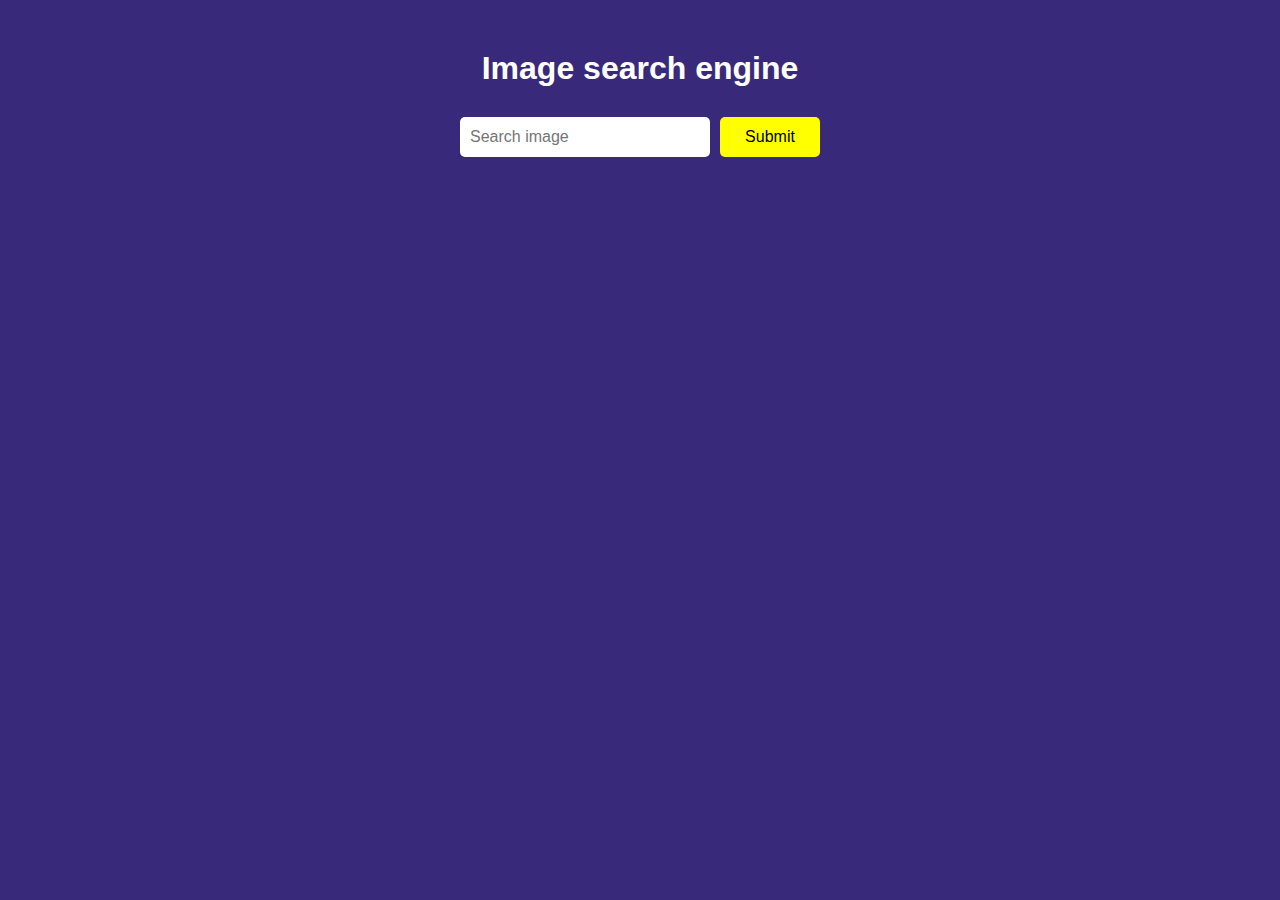
<file: index.html>
<!DOCTYPE html>
<html lang="en">
<head>
    <meta charset="UTF-8">
    <meta name="viewport" content="width=device-width, initial-scale=1.0">
    <title>Image Search Website</title>
    <link rel="stylesheet" href="index.css">
</head>
<body>
    <div id="totalBody">
        <h1 id="headding">Image search engine</h1>
        <form action="#">
            <input type="text" placeholder="Search image" id="searchInput">
            <input type="submit" id="submitSearch">
        </form>

        <div id="imageBody">
            <!-- <div>
                <img src="Bbishop.png">
                <a href="#">My image search Website</a>
            </div>
            <div>
                <img src="Bbishop.png">
                <a href="#">My image search Website</a>
            </div>
            <div>
                <img src="Bbishop.png">
                <a href="#">My image search Website</a>
            </div> -->
        </div>

        <div class="more">
            <button class="show_more">Show More</button>
        </div>
    </div>

    <script src="index.js"></script>
</body>
</html>
</file>
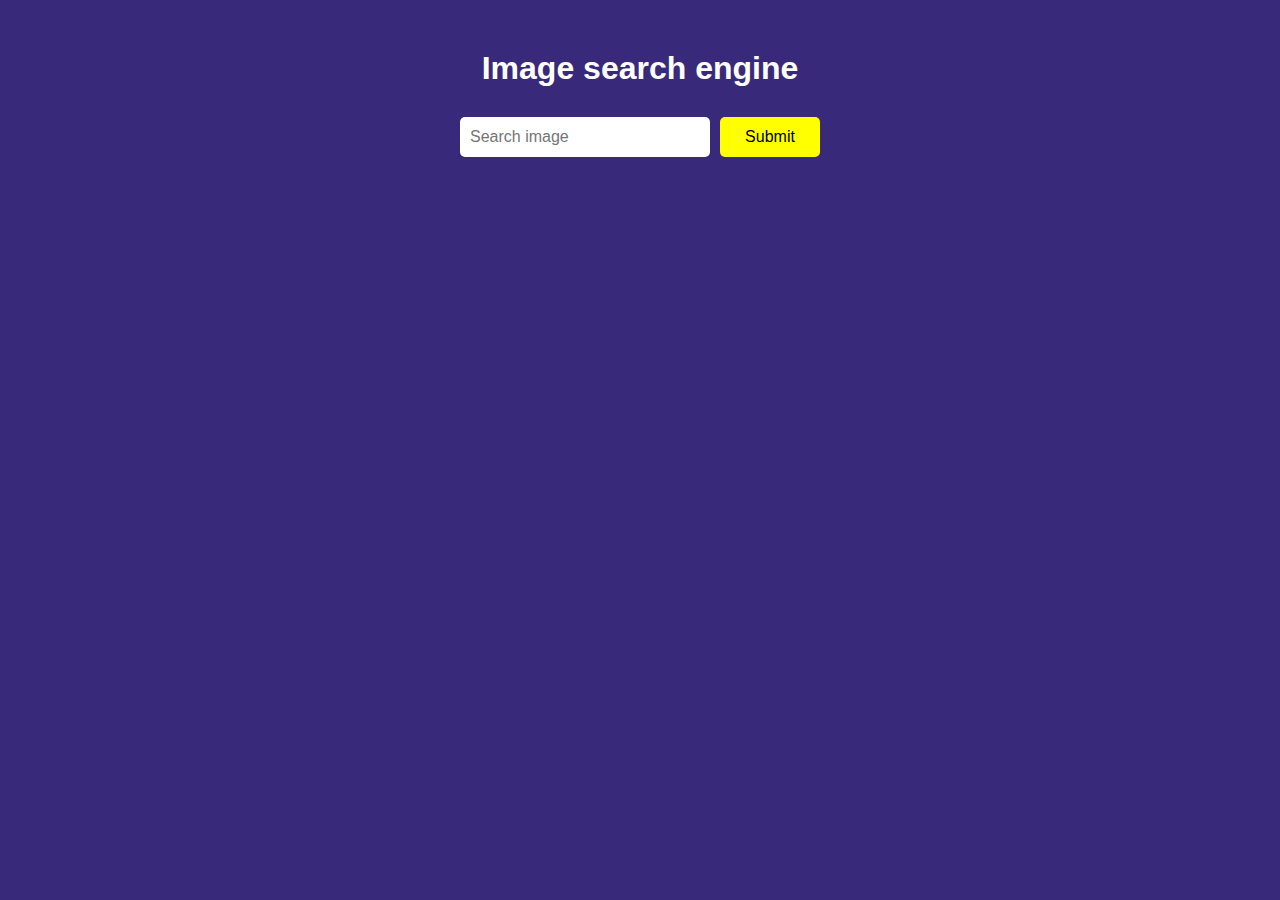
<file: project.html>
<!DOCTYPE html>
<html lang="en">
<head>
    <meta charset="UTF-8">
    <meta name="viewport" content="width=device-width, initial-scale=1.0">
    <title>Image Search Website</title>
    <style>
        *{
    padding: 0;
    margin: 0;
    box-sizing: border-box;
    font-family: Verdana, Geneva, Tahoma, sans-serif;
}
body{
    color: white;
    background-color: #39297b;
    height: 100vh;
}
#totalBody{
    padding-top: 50px;
    width: 100%;
    height: 100vh;
    display: flex;
    justify-content: flex-start;
    align-items: center;
    flex-direction: column;
}
#totalBody form{
    display: flex;
    justify-content: center;
    padding-bottom: 50px;
    padding-top: 30px;
    align-items: center;
    gap: 10px;
}
#searchInput{
 width: 250px;
 height: 40px;
 border: none;
 font-size: 16px;
 border-radius: 5px;
 outline: none;
 padding-left: 10px;
}
#searchInput:focus{
    border: 2px solid black;
}
#submitSearch{
    outline: none;
    width: 100px;
    height: 40px;
    border: none;
    border-radius: 5px;
    font-size: 16px;
    background-color: yellow;
}
#submitSearch:hover{
    background-color: yellowgreen;
}

#imageBody{
    width: 75%;
    display: grid;
    grid-template-columns: 1fr 1fr 1fr;
    grid-column-gap: 70px;
    grid-row-gap: 30px;
}

#imageBody div{
    border-radius: 10px;
    background-color: rgb(0, 238, 255);
    display: flex;
    flex-direction: column;
    /* align-items: space-between; */
}
#imageBody div:hover{
    opacity: 0.8;
    border: 1px solid black;
}
#imageBody div img{
    object-fit: cover;
    width: 100%;
    height: 200px;
}
#imageBody div a{
    padding: 20px 10px;
    /* text-align: center; */
    text-decoration: none;
    text-transform: capitalize;
    display: flex;
    align-items: center;
    justify-content: center;
    text-align: center;
    color: rgba(0, 0, 0, 0.816);
}

.show_more{
    width: 130px;
    height: 40px;
    margin-top: 30px;
    font-size: 16px;
    border-radius: 10px;
    outline: none;
    border: none;
    margin-bottom: 20px;
    cursor: pointer;
    background-color: orange;
    display: none;
    background-color: rgba(255, 255, 0, 0.797);
}
.show_more:hover{
    background-image: linear-gradient(to right,red,rgba(0, 0, 255, 0.427));
    color: white;
}

@media screen and (max-width: 992px){
    body{
        width: auto;
        height: 100vh;
    }
    #imageBody{
        width: 100%;
        display: grid;
        grid-template-columns: 1fr 1fr 1fr;
        grid-column-gap: 8px;
        grid-row-gap: 8px;
    }
}
@media screen and (max-width: 415px){
    #headding{
        text-align: center;
    }
    body{
        width: auto;
        height: 100vh;
    }
    #imageBody{
        width: 100%;
        display: grid;
        grid-template-columns: 1fr 1fr 1fr;
        grid-column-gap: 8px;
        grid-row-gap: 8px;
    }
}
    </style>
</head>
<body>
    <div id="totalBody">
        <h1 id="headding">Image search engine</h1>
        <form action="#">
            <input type="text" placeholder="Search image" id="searchInput">
            <input type="submit" id="submitSearch">
        </form>

        <div id="imageBody">

        </div>

        <div class="more">
            <button class="show_more">Show More</button>
        </div>
    </div>

    <script>
        let accessKey = "AFJP3_g9tKs8-F_eghvPZoDsYvKvIcdczemFx7ScfXo"

let searchInput = document.querySelector("#searchInput");
let submitSearch = document.querySelector("#submitSearch");
let imageBody = document.querySelector("#imageBody");
let showMore = document.querySelector(".show_more");
let form = document.querySelector("form");
// console.log(searchInput,submitSearch,imageBody,showMore)

let searchData = "";
let page = 1;

async function search(){
    searchData = searchInput.value;
    let url =  `https://api.unsplash.com/search/photos?page=${page}&query=${searchData}&per_page=12&client_id=${accessKey}`;
    let response = await fetch(url);
    let data = await response.json()
    let result = data.results;
    if(page === 1){
        imageBody.innerHTML = "";
    }
    result.forEach(e => {
        let box = document.createElement("div");
        let image = document.createElement("img");
        let anchor = document.createElement("a");

        image.src = e.urls.small;
        anchor.href = e.links.html;
        anchor.target = "_blank";
        anchor.innerText = e.alt_description;
        box.appendChild(image);
        box.appendChild(anchor)
        imageBody.appendChild(box);
    });
    showMore.style.display = "block";
}
form.addEventListener("submit",(e)=>{
    e.preventDefault();
    page=1;
    search();
})

showMore.addEventListener("click",()=>{
    page++;
    search();
})
    </script>
</body>
</html>
</file>
<file: index.css>
*{
    padding: 0;
    margin: 0;
    box-sizing: border-box;
    font-family: Verdana, Geneva, Tahoma, sans-serif;
}
body{
    color: white;
    background-color: #39297b;
    height: 100vh;
}
#totalBody{
    padding-top: 50px;
    width: 100%;
    height: 100vh;
    display: flex;
    justify-content: flex-start;
    align-items: center;
    flex-direction: column;
}
#totalBody form{
    display: flex;
    justify-content: center;
    padding-bottom: 50px;
    padding-top: 30px;
    align-items: center;
    gap: 10px;
}
#searchInput{
 width: 250px;
 height: 40px;
 border: none;
 font-size: 16px;
 border-radius: 5px;
 outline: none;
 padding-left: 10px;
}
#searchInput:focus{
    border: 2px solid black;
}
#submitSearch{
    outline: none;
    width: 100px;
    height: 40px;
    border: none;
    border-radius: 5px;
    font-size: 16px;
    background-color: yellow;
}
#submitSearch:hover{
    background-color: yellowgreen;
}

#imageBody{
    width: 75%;
    display: grid;
    grid-template-columns: 1fr 1fr 1fr;
    grid-column-gap: 70px;
    grid-row-gap: 30px;
}

#imageBody div{
    border-radius: 10px;
    background-color: rgb(0, 238, 255);
    display: flex;
    flex-direction: column;
    /* align-items: space-between; */
}
#imageBody div:hover{
    opacity: 0.8;
    border: 1px solid black;
}
#imageBody div img{
    object-fit: cover;
    width: 100%;
    height: 200px;
}
#imageBody div a{
    padding: 20px 10px;
    /* text-align: center; */
    text-decoration: none;
    text-transform: capitalize;
    display: flex;
    align-items: center;
    justify-content: center;
    text-align: center;
    color: rgba(0, 0, 0, 0.816);
}

.show_more{
    width: 130px;
    height: 40px;
    margin-top: 30px;
    font-size: 16px;
    border-radius: 10px;
    outline: none;
    border: none;
    margin-bottom: 20px;
    cursor: pointer;
    background-color: orange;
    display: none;
    background-color: rgba(255, 255, 0, 0.797);
}
.show_more:hover{
    background-image: linear-gradient(to right,red,rgba(0, 0, 255, 0.427));
    color: white;
}

@media screen and (max-width: 992px){
    body{
        width: auto;
        height: 100vh;
    }
    #imageBody{
        width: 75%;
        display: grid;
        grid-template-columns: 2fr 2fr;
        grid-column-gap: 70px;
        grid-row-gap: 30px;
    }
}
@media screen and (max-width: 415px){
    #headding{
        text-align: center;
    }
    body{
        width: auto;
        height: 100vh;
    }
    #imageBody{
        width: 100%;
        display: grid;
        grid-template-columns: 1fr 1fr 1fr;
        grid-column-gap: 8px;
        grid-row-gap: 8px;
    }
}
</file>
